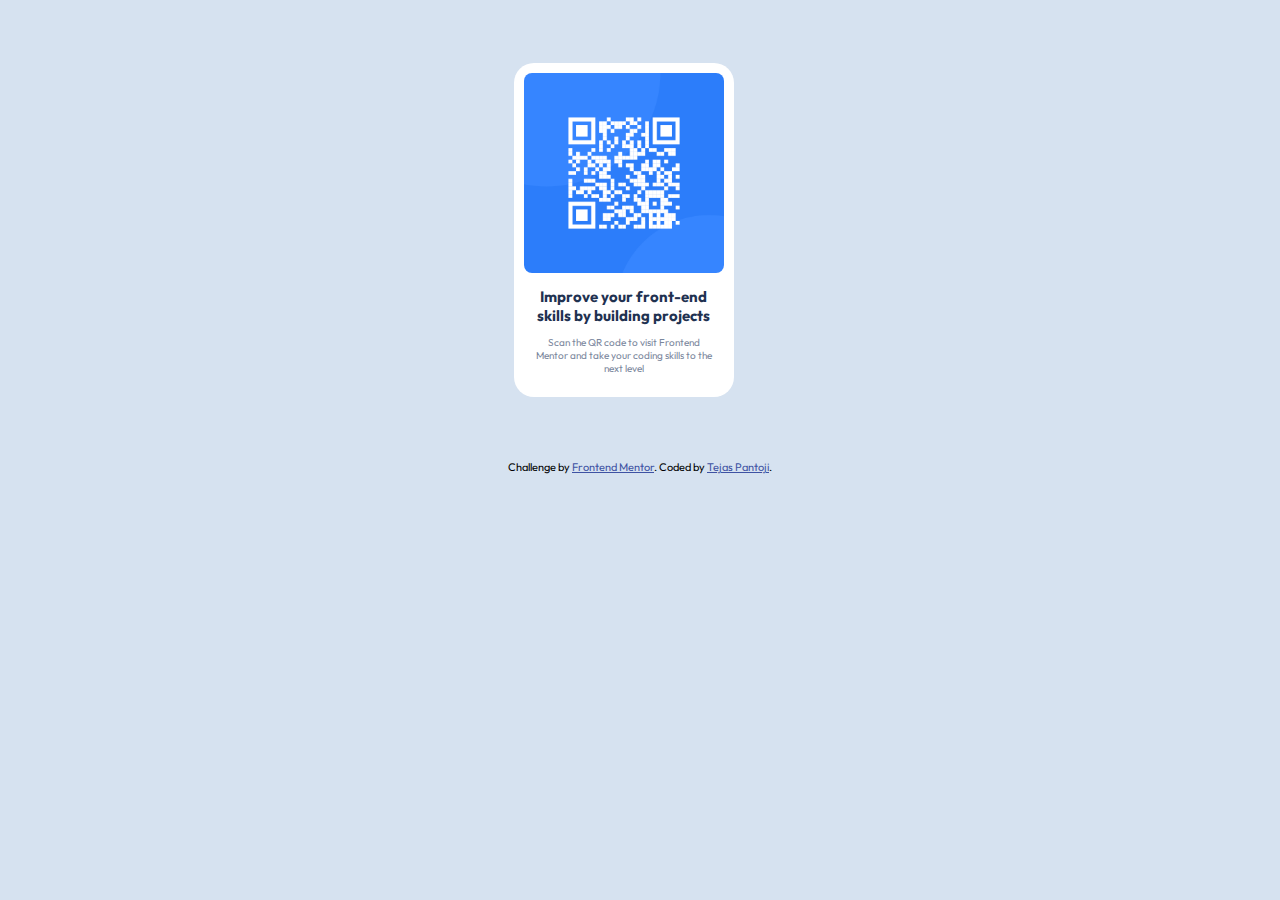
<file: index.html>
<!DOCTYPE html>
<html lang="en">
<head>
  <meta charset="UTF-8">
  <meta name="viewport" content="width=device-width, initial-scale=1.0"> <!-- displays site properly based on user's device -->

  <link rel="icon" type="image/png" sizes="32x32" href="./images/favicon-32x32.png">
  <link rel="stylesheet" href="indexstyle.css" type="text/css">
  <title>Frontend Mentor | QR code component</title>

</head>
<body>
<div class="container">
  <img src="images/image-qr-code.png" alt="QRCODE" class="img-qr">
  <p class="paragraph1">Improve your front-end skills by building projects</p>
  <p class="paragraph2">Scan the QR code to visit Frontend Mentor and take your coding skills to the next level</p>
</div>  
  <div class="attribution">
    Challenge by <a href="https://www.frontendmentor.io?ref=challenge" target="_blank">Frontend Mentor</a>. 
    Coded by <a href="https://www.frontendmentor.io/profile/Justtejas">Tejas Pantoji</a>.
  </div>
</body>
</html>
</file>
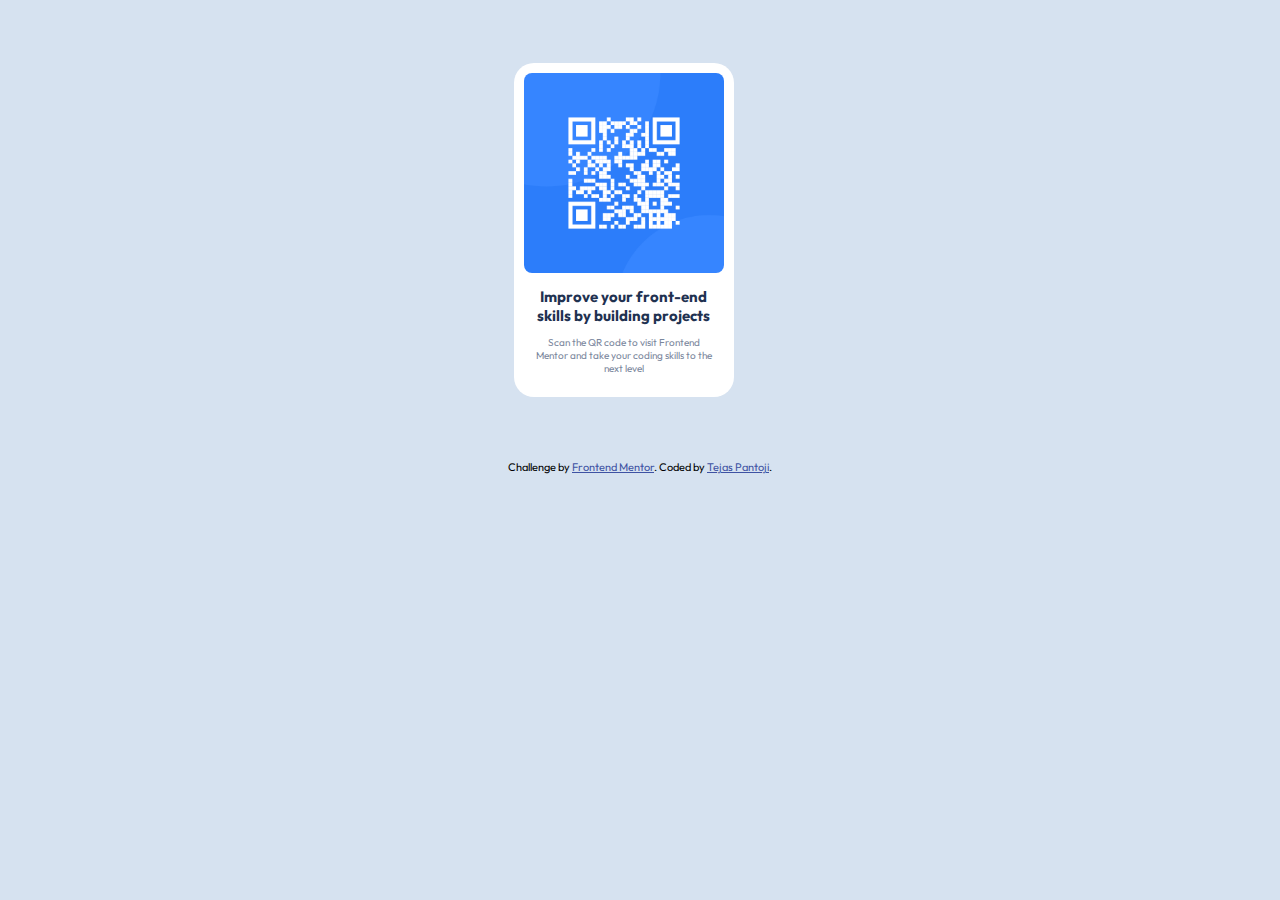
<file: qr-code-component-main/qr-code-component-main/index.html>
<!DOCTYPE html>
<html lang="en">
<head>
  <meta charset="UTF-8">
  <meta name="viewport" content="width=device-width, initial-scale=1.0"> <!-- displays site properly based on user's device -->

  <link rel="icon" type="image/png" sizes="32x32" href="./images/favicon-32x32.png">
  <link rel="stylesheet" href="indexstyle.css" type="text/css">
  <title>Frontend Mentor | QR code component</title>

  <!-- Feel free to remove these styles or customise in your own stylesheet 👍 -->
</head>
<body>
<div class="container">
  <img src="images/image-qr-code.png" alt="QRCODE" class="img-qr">
  <p class="paragraph1">Improve your front-end skills by building projects</p>
  <p class="paragraph2">Scan the QR code to visit Frontend Mentor and take your coding skills to the next level</p>
</div>  
  <div class="attribution">
    Challenge by <a href="https://www.frontendmentor.io?ref=challenge" target="_blank">Frontend Mentor</a>. 
    Coded by <a href="https://www.frontendmentor.io/profile/Justtejas">Tejas Pantoji</a>.
  </div>
</body>
</html>
</file>
<file: indexstyle.css>
@import url('https://fonts.googleapis.com/css2?family=Outfit:wght@400;700&display=swap');

*{
    font-family: 'Outfit', sans-serif;
}

.paragraph1{
    font-size: 15px;
    font-weight: bold;
    text-align: center;
    color: hsl(218, 44%, 22%);
    padding: 0% 10% 5%;
    margin: 0%;
}

.paragraph2{
    color: hsl(220, 15%, 55%);
    text-align: center;
    font-size: 10px;
    padding: 0% 10% 10%;
    margin: 0%;
}

body{
    background-color:hsl(212, 45%, 89%);
}

.attribution { 
    font-size: 11px;
     text-align: center;
}

.attribution a {
     color: hsl(228, 45%, 44%);
}

.container{
    background-color: white;   
    margin: 5% 40% 5% 40%;
    border-radius: 20px;
    height: auto;
    width: 220px;
}

.img-qr{
    border-radius: 4%;
    width: 200px;
    height: auto;
    margin: 10px;
}
</file>
<file: qr-code-component-main/qr-code-component-main/indexstyle.css>
@import url('https://fonts.googleapis.com/css2?family=Outfit:wght@400;700&display=swap');

*{
    font-family: 'Outfit', sans-serif;
}

.paragraph1{
    font-size: 15px;
    font-weight: bold;
    text-align: center;
    color: hsl(218, 44%, 22%);
    padding: 0% 10% 5%;
    margin: 0%;
}

.paragraph2{
    color: hsl(220, 15%, 55%);
    text-align: center;
    font-size: 10px;
    padding: 0% 10% 10%;
    margin: 0%;
}

body{
    background-color:hsl(212, 45%, 89%);
}

.attribution { 
    font-size: 11px;
     text-align: center;
}

.attribution a {
     color: hsl(228, 45%, 44%);
}

.container{
    background-color: white;   
    margin: 5% 40% 5% 40%;
    border-radius: 20px;
    height: auto;
    width: 220px;
}

.img-qr{
    border-radius: 4%;
    width: 200px;
    height: auto;
    margin: 10px;
}
</file>
